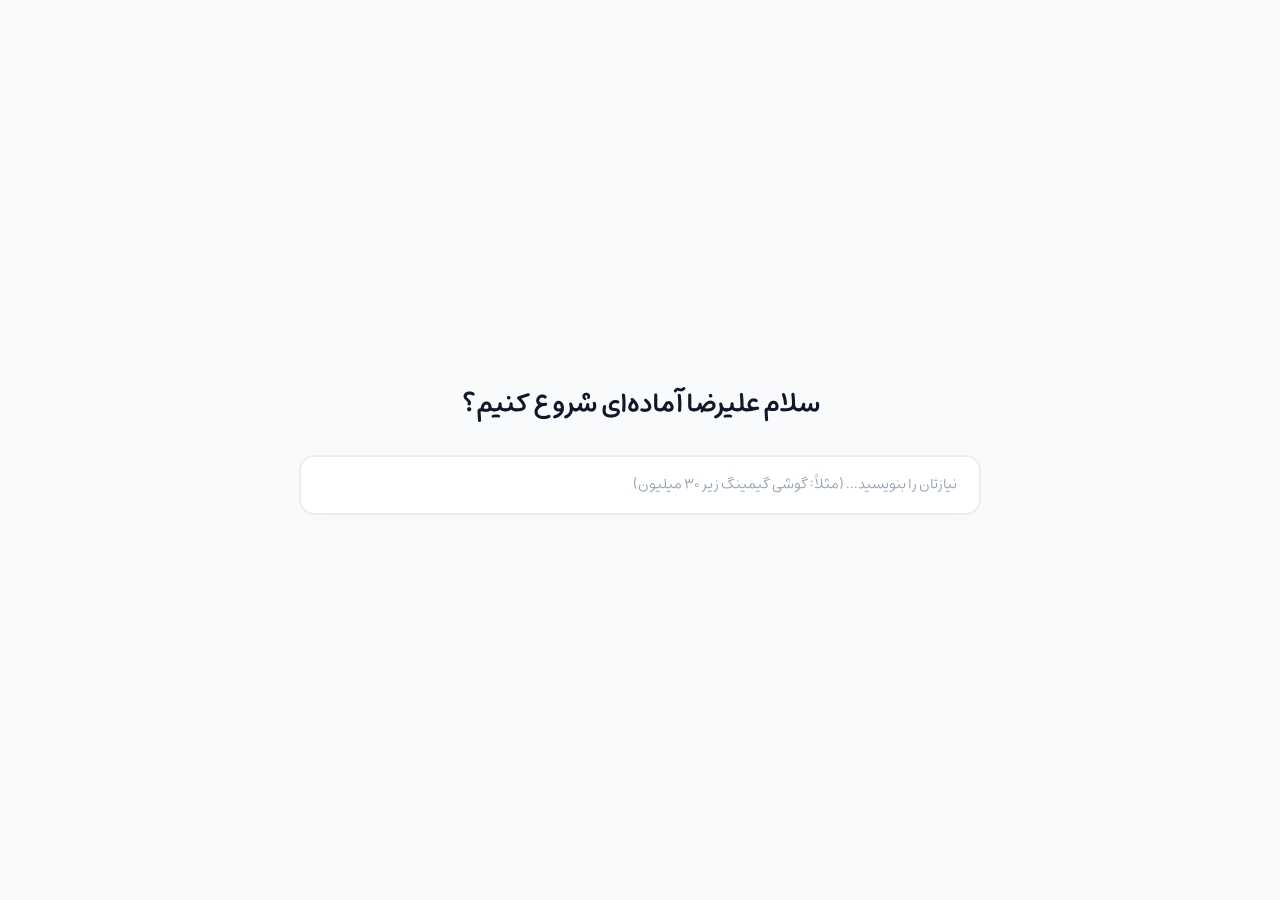
<file: frontend/index.html>
<!doctype html>
<html lang="fa" dir="rtl">
	<head>
		<meta charset="UTF-8" />
		<meta name="viewport" content="width=device-width, initial-scale=1.0" />
		<title>نیرا | دستیار هوشمند خرید</title>
		<link rel="stylesheet" href="css/style.css" />
	</head>

	<body class="welcome-mode">
		<!-- ناحیه چت -->
		<main class="chat-container" id="chat"></main>

		<!-- ناحیه ورودی -->
		<div class="input-wrapper">
			<!-- عنوان خوش‌آمدگویی (فقط در welcome-mode) -->
			<div class="welcome-heading">
				<h1><span> سلام علیرضا</span> آماده‌ای شروع کنیم؟</h1>
			</div>

			<textarea
				id="query-input"
				placeholder="نیازتان را بنویسید... (مثلاً: گوشی گیمینگ زیر ۳۰ میلیون)"
				autocomplete="off"
				rows="1"></textarea>
		</div>

		<script type="module" src="script.js"></script>
	</body>
</html>
</file>
<file: frontend/css/style.css>
@import url("01-base.css");
@import url("02-layout.css");
@import url("03-components.css");

/* admin styles */
@import url("./admin/admin_base.css");
@import url("./admin/admin-components.css");
@import url("./admin/admin-utilities.css");
</file>
